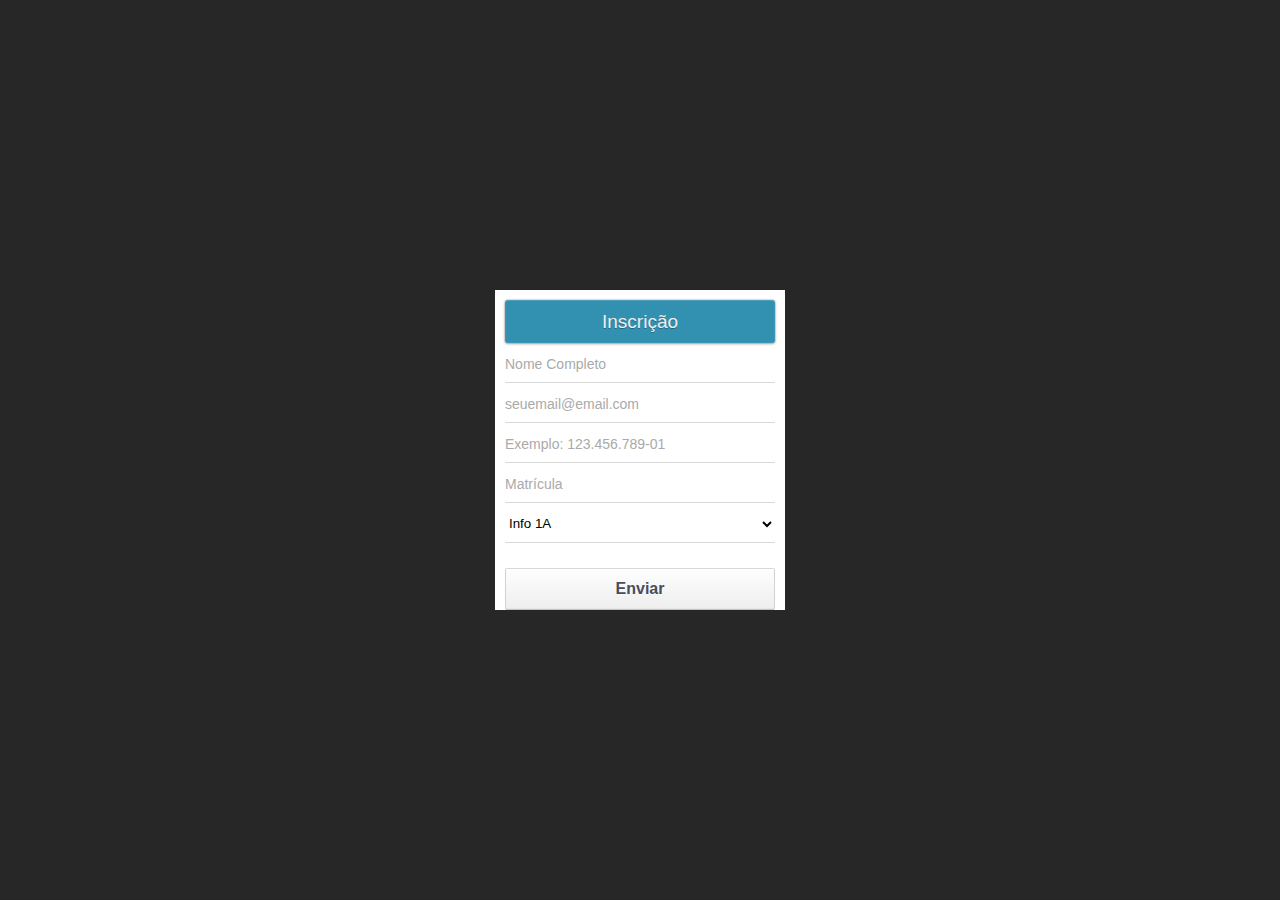
<file: inscriçao.html>
<!DOCTYPE html>
<html>

<head>
    <title>Inscreva-se VIII-SCI </title>
    <link rel="shortcut icon" href="assets/img/logotipo.png" type="image/x-icon">
    <link rel="stylesheet" href="assets/inscriçao.css">
</head>

<body>
    <form action="http://jkorpela.fi/cgi-bin/echo.cgi" method="post" id="inscriçao">
        <div class="wrap">
            <h1 class="register-title">Inscrição</h1>
            
            <input type="nome" class="register-input" placeholder="Nome Completo" required>
            <input type="email" class="register-input" placeholder="seuemail@email.com" required>
            <input class="register-input" type="text" id="cpf" name="cpf" required pattern="\d{3}\.\d{3}\.\d{3}-\d{2}"
                placeholder="Exemplo: 123.456.789-01">
            <input type="matricula" class="register-input" placeholder="Matrícula" required>
            <div class="turma">
                <label for="turma"></label>
                <select class="register-input" id="turma" name="turma" required>
                    <option value="turma1A">Info 1A</option>
                    <option value="turma1B">Info 1B</option>
                    <option value="turma2A">Info 2A</option>
                    <option value="turma2B">Info 2B</option>
                    <option value="turma3A">Info 3A</option>
                    <option value="turma3B">Info 3B</option>
                </select>
                <input type="submit" value="Enviar" class="register-button">
            </div>

        </div>
    </form>
</body>
</html>
</file>
<file: assets/inscriçao.css>
@import url('https://fonts.googleapis.com/css2?family=Comfortaa:wght@300&display=swap');
@import url('https://fonts.googleapis.com/css2?family=Staatliches&display=swap');
@import url('https://fonts.googleapis.com/css2?family=Montserrat&display=swap');

* {
    margin: 0;
    padding: 0;
}

body {
  font-family: "Raleway", Helvetica, sans-serif;
  font-size: 14px;
  color: #404040;
  background: #272727;
}

.wrap {
  margin: auto;
  position: absolute;
  top: 0;
  bottom: 0;
  left: 0;
  right: 0;
  width: 270px;
  height: 300px;
  text-align: center;
  padding: 10px;
  background-color: white;
}

.register-title {
  margin-top: 0;
  width: 270px;
  line-height: 43px;
  font-size: 19px;
  font-weight: 500;
  color: #EEEEEE;
  text-align: center;
  text-shadow: 0 1px rgba(0, 0, 0, 0.3);
  background: #d7604b;
  border-radius: 3px;
  background-color: #3290B1;
  box-shadow: inset 0 1px rgba(255, 255, 255, 0.1), inset 0 0 0 1px rgba(255, 255, 255, 0.05), 0 0 1px 1px rgba(0, 0, 0, 0.1), 0 1px 3px rgba(0, 0, 0, 0.3);
}

.register {
  margin: 0 auto;
  width: 230px;
  padding: 20px;
  background: #f4f4f4;
  border-radius: 3px;
  -webkit-box-shadow: 0 0 1px 1px rgba(0, 0, 0, 0.1), 0 1px 3px rgba(0, 0, 0, 0.3);
  box-shadow: 0 0 1px 1px rgba(0, 0, 0, 0.1), 0 1px 3px rgba(0, 0, 0, 0.3);
}

input {
  font-family: inherit;
  font-size: inherit;
  color: inherit;
  -webkit-box-sizing: border-box;
  -moz-box-sizing: border-box;
  box-sizing: border-box;
}

.register-input {
  display: block;
  width: 100%;
  height: 38px;
  margin-top: 2px;
  font-weight: 500;
  background: none;
  border: 0;
  border-bottom: 1px solid #d8d8d8;
}

.register-input:focus {
  border-color: #1e9ce6;
  outline: 0;
}

.register-button {
  display: block;
  width: 100%;
  height: 42px;
  margin-top: 25px;
  font-size: 16px;
  font-weight: bold;
  color: #494d59;
  text-align: center;
  text-shadow: 0 1px rgba(255, 255, 255, 0.5);
  background: #fcfcfc;
  border: 1px solid;
  border-color: #d8d8d8 #d1d1d1 #c3c3c3;
  border-radius: 2px;
  cursor: pointer;
  background-image: -webkit-linear-gradient(top, #fefefe, #eeeeee);
  background-image: -moz-linear-gradient(top, #fefefe, #eeeeee);
  background-image: -o-linear-gradient(top, #fefefe, #eeeeee);
  background-image: linear-gradient(to bottom, #fefefe, #eeeeee);
  -webkit-box-shadow: inset 0 -1px rgba(0, 0, 0, 0.03), 0 1px rgba(0, 0, 0, 0.04);
  box-shadow: inset 0 -1px rgba(0, 0, 0, 0.03), 0 1px rgba(0, 0, 0, 0.04);
}

.register-button:active {
  background: #eee;
  border-color: #c3c3c3 #d1d1d1 #d8d8d8;
  background-image: -webkit-linear-gradient(top, #eeeeee, #fcfcfc);
  background-image: -moz-linear-gradient(top, #eeeeee, #fcfcfc);
  background-image: -o-linear-gradient(top, #eeeeee, #fcfcfc);
  background-image: linear-gradient(to bottom, #eeeeee, #fcfcfc);
  -webkit-box-shadow: inset 0 1px rgba(0, 0, 0, 0.03);
  box-shadow: inset 0 1px rgba(0, 0, 0, 0.03);
}

.register-button:focus {
  outline: 0;
}

.register-switch {
  height: 32px;
  margin-bottom: 15px;
  padding: 4px;
  background: #6db244;
  border-radius: 2px;
  background-color: #78A781;
  -webkit-box-shadow: inset 0 1px rgba(0, 0, 0, 0.05), inset 1px 0 rgba(0, 0, 0, 0.02), inset -1px 0 rgba(0, 0, 0, 0.02);
  box-shadow: inset 0 1px rgba(0, 0, 0, 0.05), inset 1px 0 rgba(0, 0, 0, 0.02), inset -1px 0 rgba(0, 0, 0, 0.02);
}

.register-switch-input {
  display: none;
}

.register-switch-label {
  float: left;
  width: 50%;
  line-height: 32px;
  color: white;
  text-align: center;
  text-shadow: 0 -1px rgba(0, 0, 0, 0.2);
  cursor: pointer;
}

.register-switch-input:checked + .register-switch-label {
  font-weight: 500;
  color: #434248;
  text-shadow: 0 1px rgba(255, 255, 255, 0.5);
  background: white;
  border-radius: 2px;
  background-image: -webkit-linear-gradient(top, #fefefe, #eeeeee);
  background-image: -moz-linear-gradient(top, #fefefe, #eeeeee);
  background-image: -o-linear-gradient(top, #fefefe, #eeeeee);
  background-image: linear-gradient(to bottom, #fefefe, #eeeeee);
  -webkit-box-shadow: 0 1px 1px rgba(0, 0, 0, 0.15), 0 0 0 1px rgba(0, 0, 0, 0.1);
  box-shadow: 0 1px 1px rgba(0, 0, 0, 0.15), 0 0 0 1px rgba(0, 0, 0, 0.1);
}

:-moz-placeholder {
  color: #aaa;
  font-weight: 300;
}

::-moz-placeholder {
  color: #aaa;
  font-weight: 300;
  opacity: 1;
}

::-webkit-input-placeholder {
  color: #aaa;
  font-weight: 300;
}

:-ms-input-placeholder {
  color: #aaa;
  font-weight: 300;
}

::-moz-focus-inner {
  border: 0;
  padding: 0;
}
</file>
